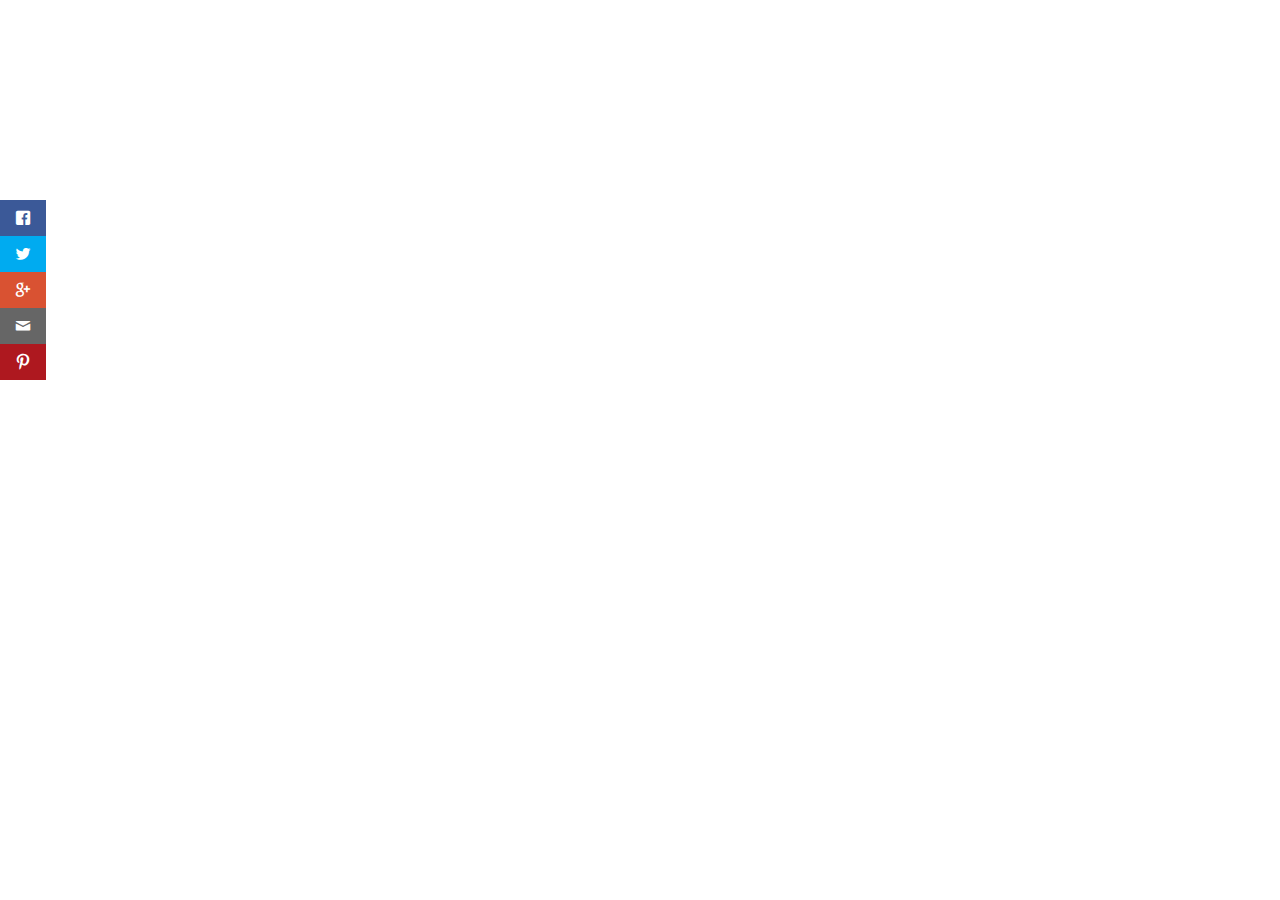
<file: barra_social.html>
<!doctype html>
<html>
<head>
<meta charset="utf-8">
<title>Documento sin título</title>

<link rel="stylesheet" href="css/estilos_barra_social.css">
<link rel="stylesheet" href="style.css">


</head>

<body>

<div class="social">
	<ul>
    	<li><a href="https://www.facebook.com" class="icon-facebook" target="_blank"></a></li>
    	<li><a href="https://www.twitter.com" class="icon-twitter" target="_blank"></a></li>
        <li><a href="https://www.google.com" class="icon-google" target="_blank"></a></li>
        <li><a href="https://www.outlook.com" class="icon-mail" target="_blank"></a></li>
       	<li><a href="https://www.pinterest.com" class="icon-pinterest" target="_blank"></a></li>
    </ul>

</div>






</body>
</html>
</file>
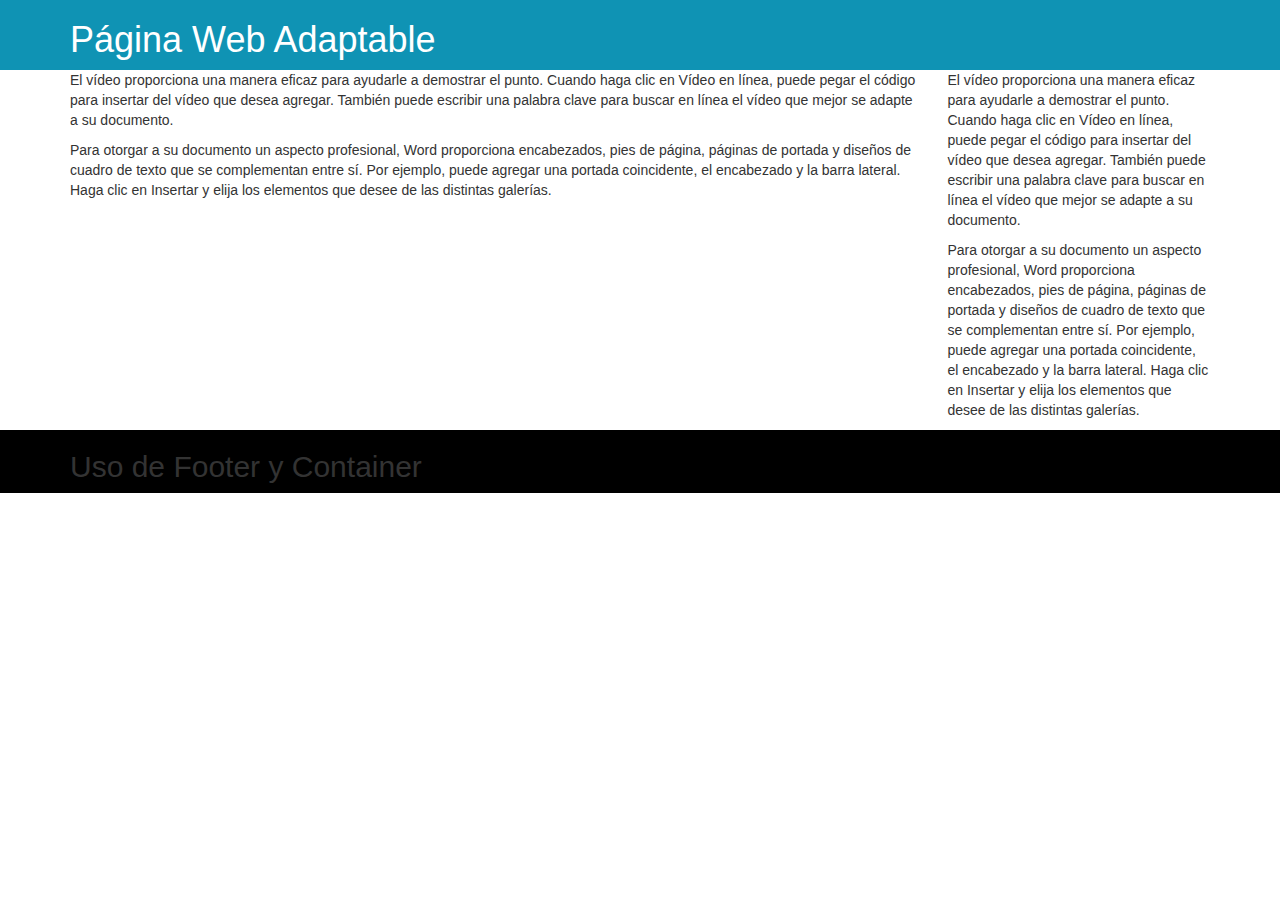
<file: introduccion.html>
<!DOCTYPE html>
<html lang="en">
<head>
    <meta charset="utf-8">
	<meta http-equiv="X-UA-Compatible" content="IE=edge">
	<meta name="viewport" content="width=device-width, initial-scale=1">
    <title>Untitled Document</title>
    <!-- Bootstrap -->
	<link href="css/bootstrap.css" rel="stylesheet">
	<link href="css/estilos.css" rel="stylesheet" type="text/css">

  <!-- HTML5 shim and Respond.js for IE8 support of HTML5 elements and media queries -->
  <!-- WARNING: Respond.js doesn't work if you view the page via file:// -->
  <!--[if lt IE 9]>
		  <script src="https://oss.maxcdn.com/html5shiv/3.7.2/html5shiv.min.js"></script>
		  <script src="https://oss.maxcdn.com/respond/1.4.2/respond.min.js"></script>
		<![endif]-->
<!--The following script tag downloads a font from the Adobe Edge Web Fonts server for use within the web page. We recommend that you do not modify it.-->
<script>var __adobewebfontsappname__="dreamweaver"</script>
  <script src="http://use.edgefonts.net/amaranth:n4:default.js" type="text/javascript"></script>
</head>
  <body>
  
  <header>
    <div class="container">
    	<h1>Página Web Adaptable</h1>
    
    </div>
  </header>
  
  
  <div class="container">
        <div class="row">
              <div class="col-xs-12 col-sm-9 col-md-9 col-lg-9">
              		
                    <p>
                    El vídeo proporciona una manera eficaz para ayudarle a demostrar el punto. Cuando haga clic en Vídeo en línea, puede pegar el código para 	insertar del vídeo que desea agregar. También puede escribir una palabra clave para buscar en línea el vídeo que mejor se adapte a su documento.</p>
                    <p>
Para otorgar a su documento un aspecto profesional, Word proporciona encabezados, pies de página, páginas de portada y diseños de cuadro de texto que se complementan entre sí. Por ejemplo, puede agregar una portada coincidente, el encabezado y la barra lateral. Haga clic en Insertar y elija los elementos que desee de las distintas galerías.</p>
					
              </div>
              
              <div class="col-xs-12 col-sm-3 col-md-3 col-lg-3">
              
              		<p>
                    El vídeo proporciona una manera eficaz para ayudarle a demostrar el punto. Cuando haga clic en Vídeo en línea, puede pegar el código para 	insertar del vídeo que desea agregar. También puede escribir una palabra clave para buscar en línea el vídeo que mejor se adapte a su documento.</p>
                    <p>
Para otorgar a su documento un aspecto profesional, Word proporciona encabezados, pies de página, páginas de portada y diseños de cuadro de texto que se complementan entre sí. Por ejemplo, puede agregar una portada coincidente, el encabezado y la barra lateral. Haga clic en Insertar y elija los elementos que desee de las distintas galerías.</p>
        
          </div>
        </div>
     
  </div>
  
  
  <footer> 
        <div class="container">
        	<h2> Uso de Footer y Container</h2>
        
        </div>
  </footer>
  
  
  
  
  
  
  
  
  
  
  
  <!-- jQuery (necessary for Bootstrap's JavaScript plugins) --> 
	<script src="js/jquery-1.11.2.min.js"></script>

	<!-- Include all compiled plugins (below), or include individual files as needed --> 
	<script src="js/bootstrap.js"></script>
  </body>
</html>
</file>
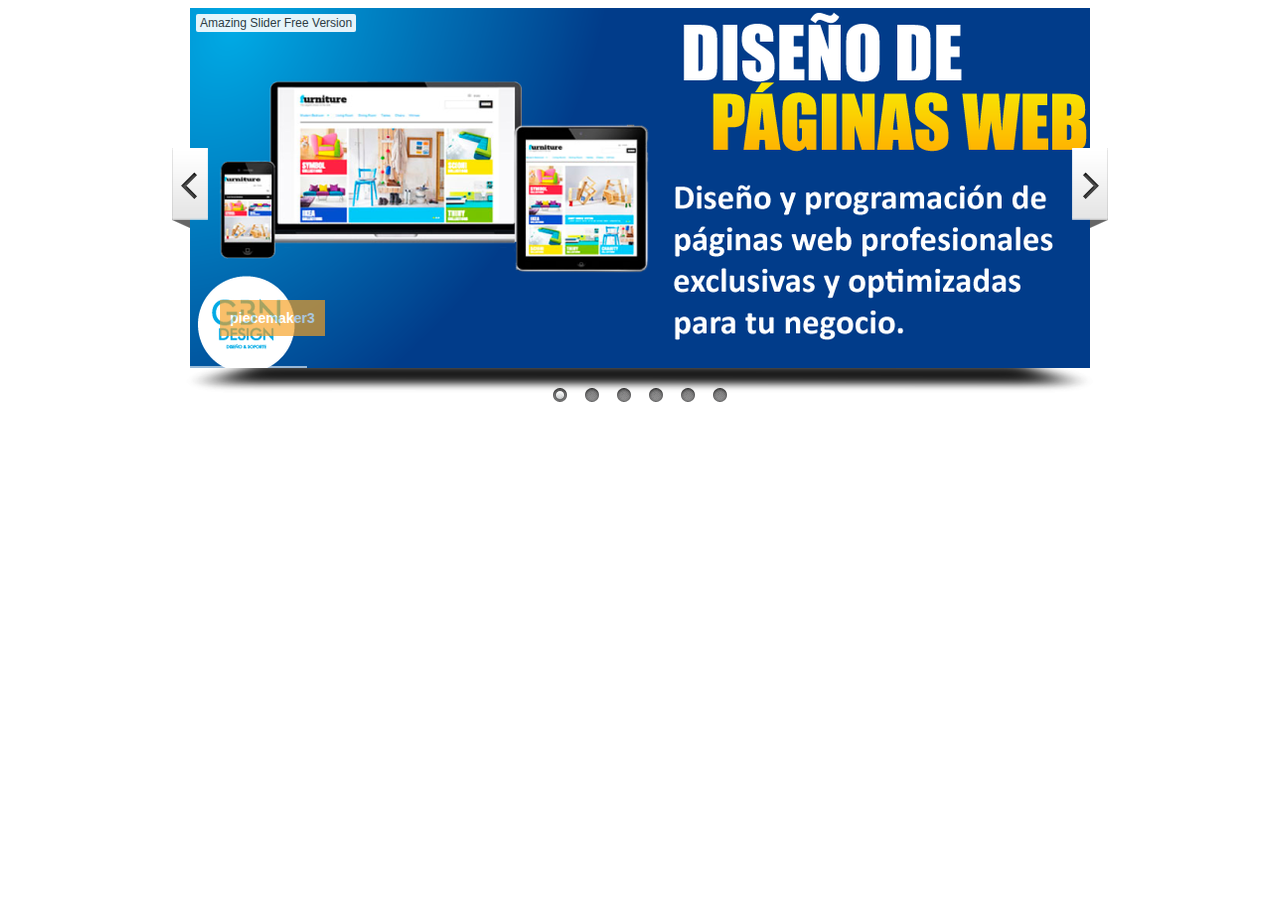
<file: banner/slider.html>
<!DOCTYPE html>
<html>
<head>
    <meta http-equiv="content-type" content="text/html;charset=utf-8"/>
    <title>Amazing Slider</title>
    
    <!-- Insert to your webpage before the </head> -->
    <script src="sliderengine/jquery.js"></script>
    <script src="sliderengine/amazingslider.js"></script>
    <link rel="stylesheet" type="text/css" href="sliderengine/amazingslider-1.css">
    <script src="sliderengine/initslider-1.js"></script>
    <!-- End of head section HTML codes -->
    
</head>
<body>
    
    <!-- Insert to your webpage where you want to display the slider -->
    <div id="amazingslider-wrapper-1" style="display:block;position:relative;max-width:900px;margin:0px auto 56px;">
        <div id="amazingslider-1" style="display:block;position:relative;margin:0 auto;">
            <ul class="amazingslider-slides" style="display:none;">
                <li><img src="images/piecemaker3.png" alt="piecemaker3"  title="piecemaker3" />
                </li>
                <li><img src="images/piecemaker4.png" alt="piecemaker4"  title="piecemaker4" />
                </li>
                <li><img src="images/piecemaker5.png" alt="piecemaker5"  title="piecemaker5" />
                </li>
                <li><img src="images/piecemaker6.png" alt="piecemaker6"  title="piecemaker6" />
                </li>
                <li><img src="images/piecemaker7.jpg" alt="piecemaker7"  title="piecemaker7" />
                </li>
                <li><img src="images/piecemaker8.jpg" alt="piecemaker8"  title="piecemaker8" />
                </li>
            </ul>
            <ul class="amazingslider-thumbnails" style="display:none;">
                <li><img src="images/piecemaker3-tn.png" alt="piecemaker3" title="piecemaker3" /></li>
                <li><img src="images/piecemaker4-tn.png" alt="piecemaker4" title="piecemaker4" /></li>
                <li><img src="images/piecemaker5-tn.png" alt="piecemaker5" title="piecemaker5" /></li>
                <li><img src="images/piecemaker6-tn.png" alt="piecemaker6" title="piecemaker6" /></li>
                <li><img src="images/piecemaker7-tn.jpg" alt="piecemaker7" title="piecemaker7" /></li>
                <li><img src="images/piecemaker8-tn.jpg" alt="piecemaker8" title="piecemaker8" /></li>
            </ul>
        <div class="amazingslider-engine"><a href="http://amazingslider.com" title="Responsive Image Slider jQuery">Responsive Image Slider jQuery</a></div>
        </div>
    </div>
    <!-- End of body section HTML codes -->
    
</body>
</html>
</file>
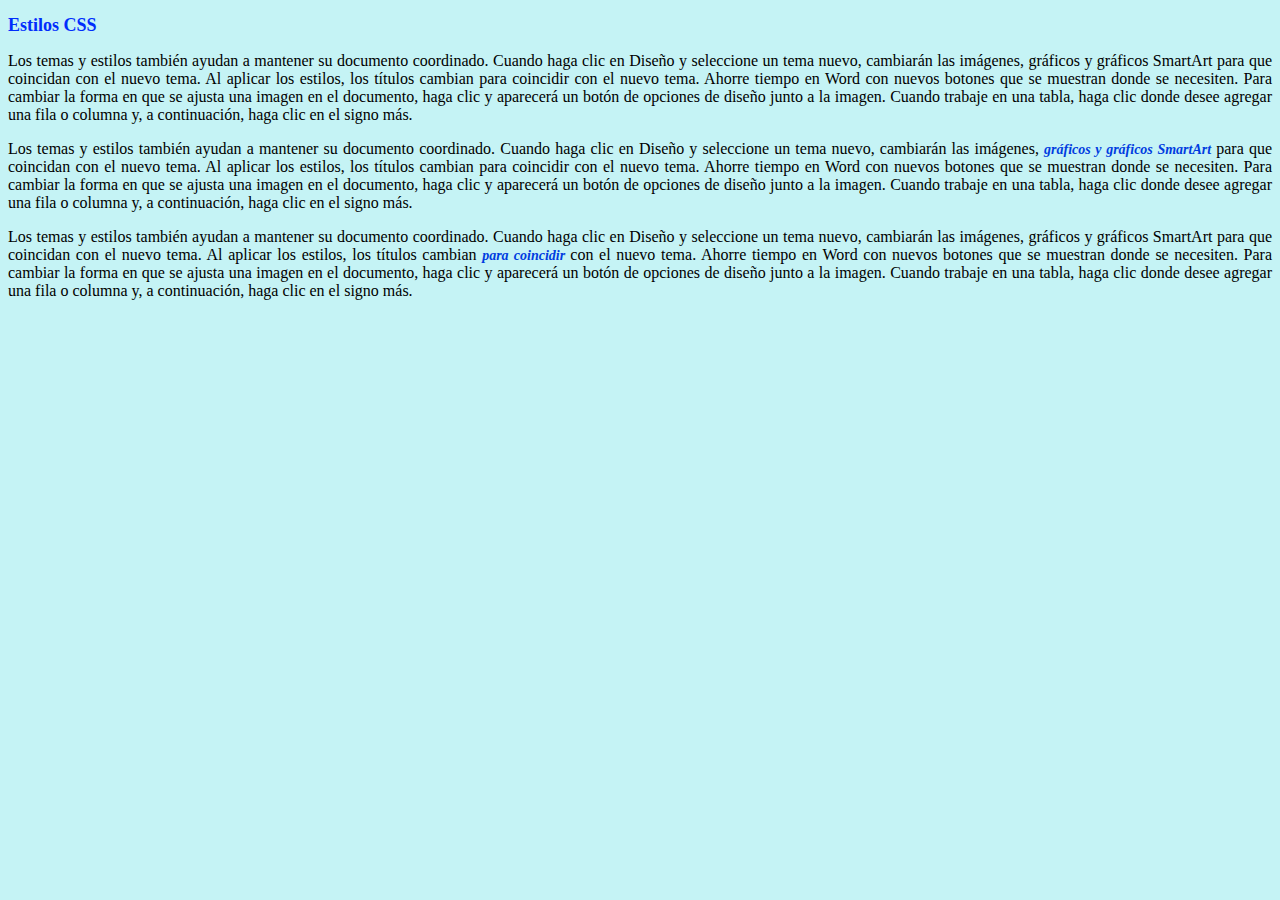
<file: ejercicios/Conceptos CSS 01.html>
<!doctype html>
<html>
<head>
<meta charset="utf-8">
<title>Documento sin título</title>

<link href="CSS/Estilos_01.css" rel="stylesheet">




</head>

<body>

<h2> Estilos CSS </h2>

<p>
 Los temas y estilos también ayudan a mantener su documento coordinado. Cuando haga clic en Diseño y seleccione un tema nuevo, cambiarán las imágenes, gráficos y gráficos SmartArt para que coincidan con el nuevo tema. Al aplicar los estilos, los títulos cambian para coincidir con el nuevo tema.
  Ahorre tiempo en Word con nuevos botones que se muestran donde se necesiten. Para cambiar la forma en que se ajusta una imagen en el documento, haga clic y aparecerá un botón de opciones de diseño junto a la imagen. Cuando trabaje en una tabla, haga clic donde desee agregar una fila o columna y, a continuación, haga clic en el signo más.
</p>


<p>
 Los temas y estilos también ayudan a mantener su documento coordinado. Cuando haga clic en Diseño y seleccione un tema nuevo, cambiarán las imágenes, <span class="texto_1"> gráficos y gráficos SmartArt</span>  para que coincidan con el nuevo tema. Al aplicar los estilos, los títulos cambian para coincidir con el nuevo tema.
  Ahorre tiempo en Word con nuevos botones que se muestran donde se necesiten. Para cambiar la forma en que se ajusta una imagen en el documento, haga clic y aparecerá un botón de opciones de diseño junto a la imagen. Cuando trabaje en una tabla, haga clic donde desee agregar una fila o columna y, a continuación, haga clic en el signo más.
</p>


 <p>
 Los temas y estilos también ayudan a mantener su documento coordinado. Cuando haga clic en Diseño y seleccione un tema nuevo, cambiarán las imágenes, gráficos y gráficos SmartArt para que coincidan con el nuevo tema. Al aplicar los estilos, los títulos cambian <span class="texto_1"> para coincidir </span> con el nuevo tema.
  Ahorre tiempo en Word con nuevos botones que se muestran donde se necesiten. Para cambiar la forma en que se ajusta una imagen en el documento, haga clic y aparecerá un botón de opciones de diseño junto a la imagen. Cuando trabaje en una tabla, haga clic donde desee agregar una fila o columna y, a continuación, haga clic en el signo más.
</p>


<!--uihuiuiiiuunoi-->





</body>
</html>
</file>
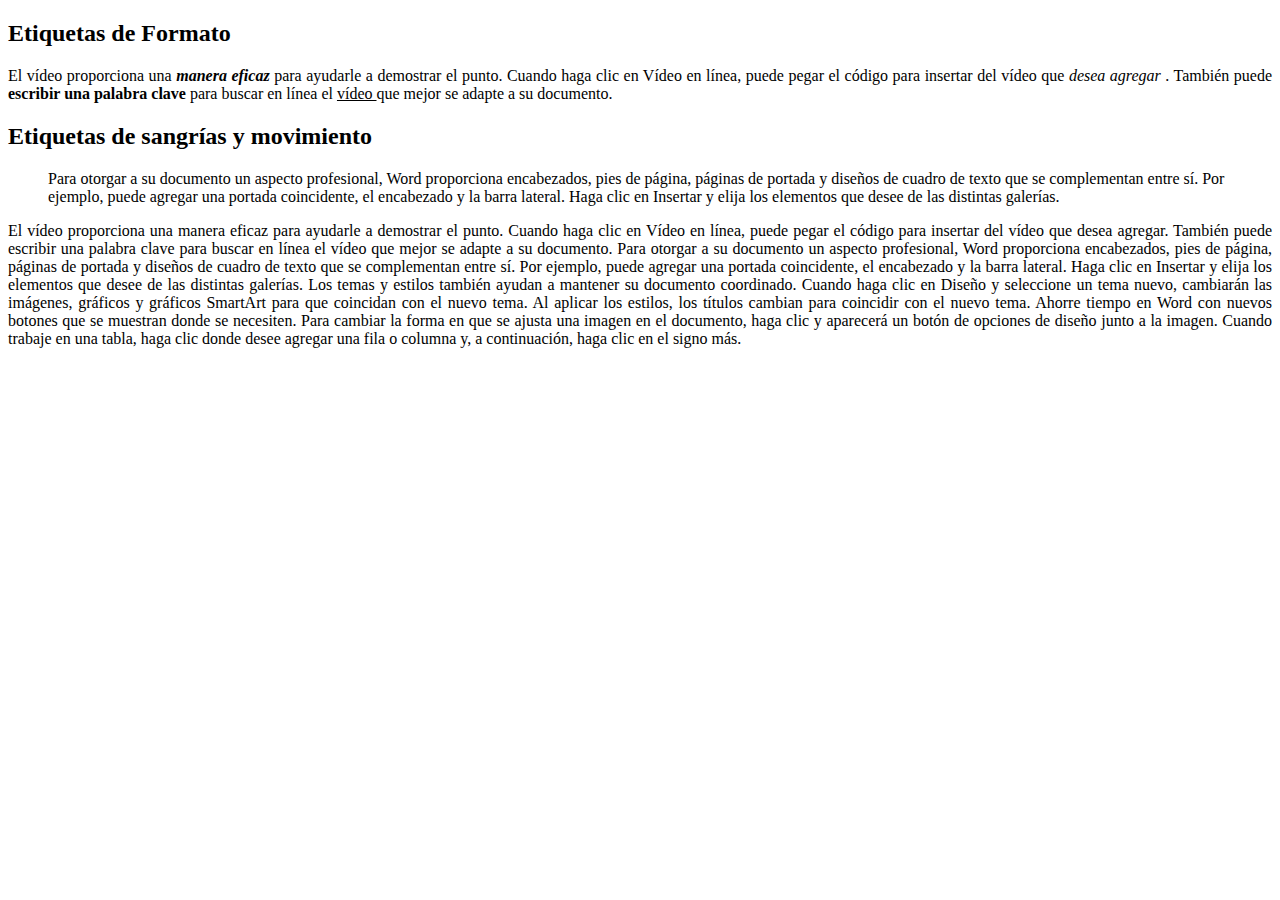
<file: ejercicios/Etiquetas Basicas.html>
<!doctype html>
<html>
<head>
<meta charset="utf-8">
<title>ETIQUETAS BÁSICAS</title>
</head>

<body>

<h2> Etiquetas de Formato </h2>

<p align="justify">

El vídeo proporciona una <b> <i> manera eficaz </i> </b> para ayudarle a demostrar el punto. Cuando haga clic en Vídeo en línea, puede pegar el código para insertar del vídeo que <i> desea agregar </i>. También puede <strong> escribir una palabra clave </strong> para buscar en línea el <u> vídeo </u> que mejor se adapte a su documento.

</p>


<h2> Etiquetas de sangrías y movimiento  </h2>


<p align="justify">

<blockquote> Para otorgar a su documento un aspecto profesional, Word proporciona encabezados, pies de página, páginas de portada y diseños de cuadro de texto que se complementan entre sí. Por ejemplo, puede agregar una portada coincidente, el encabezado y la barra lateral. Haga clic en Insertar y elija los elementos que desee de las distintas galerías. </blockquote>

</p>

<p align="justify">
El vídeo proporciona una manera eficaz para ayudarle a demostrar el punto. Cuando haga clic en Vídeo en línea, puede pegar el código para insertar del vídeo que desea agregar. También puede escribir una palabra clave para buscar en línea el vídeo que mejor se adapte a su documento.
Para otorgar a su documento un aspecto profesional, Word proporciona encabezados, pies de página, páginas de portada y diseños de cuadro de texto que se complementan entre sí. Por ejemplo, puede agregar una portada coincidente, el encabezado y la barra lateral. Haga clic en Insertar y elija los elementos que desee de las distintas galerías.
Los temas y estilos también ayudan a mantener su documento coordinado. Cuando haga clic en Diseño y seleccione un tema nuevo, cambiarán las imágenes, gráficos y gráficos SmartArt para que coincidan con el nuevo tema. Al aplicar los estilos, los títulos cambian para coincidir con el nuevo tema.
Ahorre tiempo en Word con nuevos botones que se muestran donde se necesiten. Para cambiar la forma en que se ajusta una imagen en el documento, haga clic y aparecerá un botón de opciones de diseño junto a la imagen. Cuando trabaje en una tabla, haga clic donde desee agregar una fila o columna y, a continuación, haga clic en el signo más.

</p>



</body>
</html>
</file>
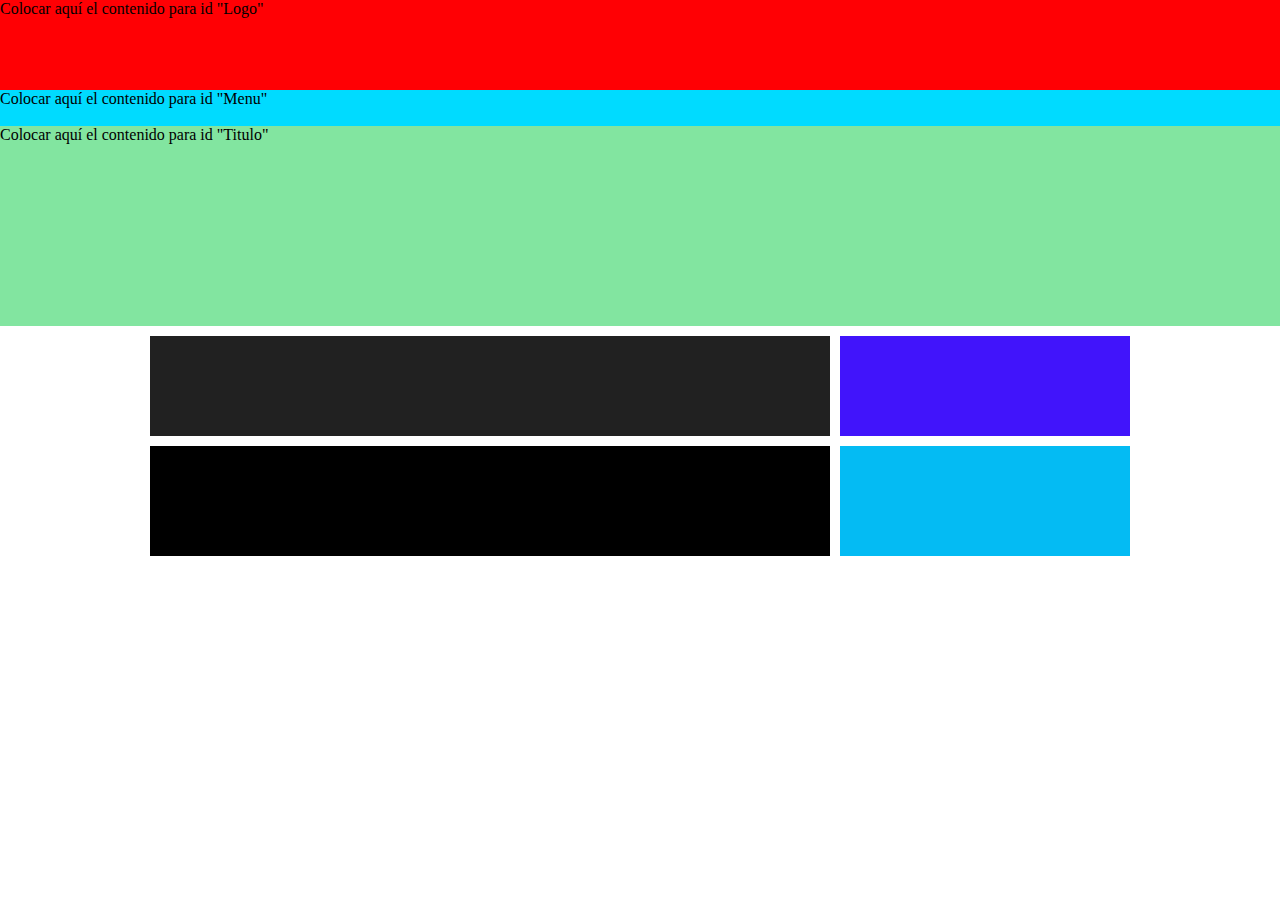
<file: ejercicios/Maqueta_01.html>
<!doctype html>
<html>
<head>
<meta charset="utf-8">
<title>Documento sin título</title>

<link href="CSS/Estilos_Maquetas.css" rel="stylesheet">

</head>

<body>
<header id="Logo">Colocar aquí el contenido para  id "Logo"</header>
<nav id="Menu">Colocar aquí el contenido para  id "Menu"</nav>
<header id="Titulo">Colocar aquí el contenido para  id "Titulo"</header>
<main id="Principal">
  <section id="Cuerpo_01"></section>
  <section id="Imagen_01"></section>
  <section id="Cuerpo_02"></section>
  <section id="Imagen_02"></section>
  
  
</main>








</body>
</html>
</file>
<file: css/estilos_barra_social.css>
@charset "utf-8";
/* CSS Document */

*{
	margin: 0;
	padding: 0;
	-webkit-box-sizing: border-box;
	-moz-box-sizing: border-box;
	-o-box-sizing: border-box;
	box-sizing: border-box;
}

.social{
	position:fixed;
	left: 0;
	top: 200px;
	z-index: 2000;
}

.social ul li a{
	color: #fff;
	background: #000;
	padding: 10px 15px;
	text-decoration: none;
	display: inline-block;
	-webkit-transition: all 500ms ease;
	-moz-transition: all 500ms ease;
	-o-transition: all 500ms ease;
	transition: all 500ms ease; 	
}


.social ul li .icon-facebook{
	background: #3B5998;
}

.social ul li .icon-twitter{
	background: #00ABF0;
}

.social ul li .icon-google{
	background: #D95232;
}

.social ul li .icon-mail{
	background: #666666;
}

.social ul li .icon-pinterest{
	background: #AE181F;
}


.social ul li a:hover{
	background: #000;
	padding: 10px 30px;	
}
</file>
<file: style.css>
@font-face {
  font-family: 'icomoon';
  src:  url('fonts/icomoon.eot?e6g2y0');
  src:  url('fonts/icomoon.eot?e6g2y0#iefix') format('embedded-opentype'),
    url('fonts/icomoon.ttf?e6g2y0') format('truetype'),
    url('fonts/icomoon.woff?e6g2y0') format('woff'),
    url('fonts/icomoon.svg?e6g2y0#icomoon') format('svg');
  font-weight: normal;
  font-style: normal;
}

[class^="icon-"], [class*=" icon-"] {
  /* use !important to prevent issues with browser extensions that change fonts */
  font-family: 'icomoon' !important;
  speak: none;
  font-style: normal;
  font-weight: normal;
  font-variant: normal;
  text-transform: none;
  line-height: 1;

  /* Better Font Rendering =========== */
  -webkit-font-smoothing: antialiased;
  -moz-osx-font-smoothing: grayscale;
}

.icon-add-to-list:before {
  content: "\e900";
}
.icon-classic-computer:before {
  content: "\e901";
}
.icon-controller-fast-backward:before {
  content: "\e902";
}
.icon-creative-commons-attribution:before {
  content: "\e903";
}
.icon-creative-commons-noderivs:before {
  content: "\e904";
}
.icon-creative-commons-noncommercial-eu:before {
  content: "\e905";
}
.icon-creative-commons-noncommercial-us:before {
  content: "\e906";
}
.icon-creative-commons-public-domain:before {
  content: "\e907";
}
.icon-creative-commons-remix:before {
  content: "\e908";
}
.icon-creative-commons-share:before {
  content: "\e909";
}
.icon-creative-commons-sharealike:before {
  content: "\e90a";
}
.icon-creative-commons:before {
  content: "\e90b";
}
.icon-document-landscape:before {
  content: "\e90c";
}
.icon-remove-user:before {
  content: "\e90d";
}
.icon-warning:before {
  content: "\e90e";
}
.icon-arrow-bold-down:before {
  content: "\e90f";
}
.icon-arrow-bold-left:before {
  content: "\e910";
}
.icon-arrow-bold-right:before {
  content: "\e911";
}
.icon-arrow-bold-up:before {
  content: "\e912";
}
.icon-arrow-down:before {
  content: "\e913";
}
.icon-arrow-left:before {
  content: "\e914";
}
.icon-arrow-long-down:before {
  content: "\e915";
}
.icon-arrow-long-left:before {
  content: "\e916";
}
.icon-arrow-long-right:before {
  content: "\e917";
}
.icon-arrow-long-up:before {
  content: "\e918";
}
.icon-arrow-right:before {
  content: "\e919";
}
.icon-arrow-up:before {
  content: "\e91a";
}
.icon-arrow-with-circle-down:before {
  content: "\e91b";
}
.icon-arrow-with-circle-left:before {
  content: "\e91c";
}
.icon-arrow-with-circle-right:before {
  content: "\e91d";
}
.icon-arrow-with-circle-up:before {
  content: "\e91e";
}
.icon-bookmark:before {
  content: "\e91f";
}
.icon-bookmarks:before {
  content: "\e920";
}
.icon-chevron-down:before {
  content: "\e921";
}
.icon-chevron-left:before {
  content: "\e922";
}
.icon-chevron-right:before {
  content: "\e923";
}
.icon-chevron-small-down:before {
  content: "\e924";
}
.icon-chevron-small-left:before {
  content: "\e925";
}
.icon-chevron-small-right:before {
  content: "\e926";
}
.icon-chevron-small-up:before {
  content: "\e927";
}
.icon-chevron-thin-down:before {
  content: "\e928";
}
.icon-chevron-thin-left:before {
  content: "\e929";
}
.icon-chevron-thin-right:before {
  content: "\e92a";
}
.icon-chevron-thin-up:before {
  content: "\e92b";
}
.icon-chevron-up:before {
  content: "\e92c";
}
.icon-chevron-with-circle-down:before {
  content: "\e92d";
}
.icon-chevron-with-circle-left:before {
  content: "\e92e";
}
.icon-chevron-with-circle-right:before {
  content: "\e92f";
}
.icon-chevron-with-circle-up:before {
  content: "\e930";
}
.icon-cloud:before {
  content: "\e931";
}
.icon-controller-fast-forward:before {
  content: "\e932";
}
.icon-controller-jump-to-start:before {
  content: "\e933";
}
.icon-controller-next:before {
  content: "\e934";
}
.icon-controller-paus:before {
  content: "\e935";
}
.icon-controller-play:before {
  content: "\e936";
}
.icon-controller-record:before {
  content: "\e937";
}
.icon-controller-stop:before {
  content: "\e938";
}
.icon-controller-volume:before {
  content: "\e939";
}
.icon-dot-single:before {
  content: "\e93a";
}
.icon-dots-three-horizontal:before {
  content: "\e93b";
}
.icon-dots-three-vertical:before {
  content: "\e93c";
}
.icon-dots-two-horizontal:before {
  content: "\e93d";
}
.icon-dots-two-vertical:before {
  content: "\e93e";
}
.icon-download:before {
  content: "\e93f";
}
.icon-emoji-flirt:before {
  content: "\e940";
}
.icon-flow-branch:before {
  content: "\e941";
}
.icon-flow-cascade:before {
  content: "\e942";
}
.icon-flow-line:before {
  content: "\e943";
}
.icon-flow-parallel:before {
  content: "\e944";
}
.icon-flow-tree:before {
  content: "\e945";
}
.icon-install:before {
  content: "\e946";
}
.icon-layers:before {
  content: "\e947";
}
.icon-open-book:before {
  content: "\e948";
}
.icon-resize-100:before {
  content: "\e949";
}
.icon-resize-full-screen:before {
  content: "\e94a";
}
.icon-save:before {
  content: "\e94b";
}
.icon-select-arrows:before {
  content: "\e94c";
}
.icon-sound-mute:before {
  content: "\e94d";
}
.icon-sound:before {
  content: "\e94e";
}
.icon-trash:before {
  content: "\e94f";
}
.icon-triangle-down:before {
  content: "\e950";
}
.icon-triangle-left:before {
  content: "\e951";
}
.icon-triangle-right:before {
  content: "\e952";
}
.icon-triangle-up:before {
  content: "\e953";
}
.icon-uninstall:before {
  content: "\e954";
}
.icon-upload-to-cloud:before {
  content: "\e955";
}
.icon-upload:before {
  content: "\e956";
}
.icon-add-user:before {
  content: "\e957";
}
.icon-address:before {
  content: "\e958";
}
.icon-adjust:before {
  content: "\e959";
}
.icon-air:before {
  content: "\e95a";
}
.icon-aircraft-landing:before {
  content: "\e95b";
}
.icon-aircraft-take-off:before {
  content: "\e95c";
}
.icon-aircraft:before {
  content: "\e95d";
}
.icon-align-bottom:before {
  content: "\e95e";
}
.icon-align-horizontal-middle:before {
  content: "\e95f";
}
.icon-align-left:before {
  content: "\e960";
}
.icon-align-right:before {
  content: "\e961";
}
.icon-align-top:before {
  content: "\e962";
}
.icon-align-vertical-middle:before {
  content: "\e963";
}
.icon-archive:before {
  content: "\e964";
}
.icon-area-graph:before {
  content: "\e965";
}
.icon-attachment:before {
  content: "\e966";
}
.icon-awareness-ribbon:before {
  content: "\e967";
}
.icon-back-in-time:before {
  content: "\e968";
}
.icon-back:before {
  content: "\e969";
}
.icon-bar-graph:before {
  content: "\e96a";
}
.icon-battery:before {
  content: "\e96b";
}
.icon-beamed-note:before {
  content: "\e96c";
}
.icon-bell:before {
  content: "\e96d";
}
.icon-blackboard:before {
  content: "\e96e";
}
.icon-block:before {
  content: "\e96f";
}
.icon-book:before {
  content: "\e970";
}
.icon-bowl:before {
  content: "\e971";
}
.icon-box:before {
  content: "\e972";
}
.icon-briefcase:before {
  content: "\e973";
}
.icon-browser:before {
  content: "\e974";
}
.icon-brush:before {
  content: "\e975";
}
.icon-bucket:before {
  content: "\e976";
}
.icon-cake:before {
  content: "\e977";
}
.icon-calculator:before {
  content: "\e978";
}
.icon-calendar:before {
  content: "\e979";
}
.icon-camera:before {
  content: "\e97a";
}
.icon-ccw:before {
  content: "\e97b";
}
.icon-chat:before {
  content: "\e97c";
}
.icon-check:before {
  content: "\e97d";
}
.icon-circle-with-cross:before {
  content: "\e97e";
}
.icon-circle-with-minus:before {
  content: "\e97f";
}
.icon-circle-with-plus:before {
  content: "\e980";
}
.icon-circle:before {
  content: "\e981";
}
.icon-circular-graph:before {
  content: "\e982";
}
.icon-clapperboard:before {
  content: "\e983";
}
.icon-clipboard:before {
  content: "\e984";
}
.icon-clock:before {
  content: "\e985";
}
.icon-code:before {
  content: "\e986";
}
.icon-cog:before {
  content: "\e987";
}
.icon-colours:before {
  content: "\e988";
}
.icon-compass:before {
  content: "\e989";
}
.icon-copy:before {
  content: "\e98a";
}
.icon-credit-card:before {
  content: "\e98b";
}
.icon-credit:before {
  content: "\e98c";
}
.icon-cross:before {
  content: "\e98d";
}
.icon-cup:before {
  content: "\e98e";
}
.icon-cw:before {
  content: "\e98f";
}
.icon-cycle:before {
  content: "\e990";
}
.icon-database:before {
  content: "\e991";
}
.icon-dial-pad:before {
  content: "\e992";
}
.icon-direction:before {
  content: "\e993";
}
.icon-document:before {
  content: "\e994";
}
.icon-documents:before {
  content: "\e995";
}
.icon-drink:before {
  content: "\e996";
}
.icon-drive:before {
  content: "\e997";
}
.icon-drop:before {
  content: "\e998";
}
.icon-edit:before {
  content: "\e999";
}
.icon-email:before {
  content: "\e99a";
}
.icon-emoji-happy:before {
  content: "\e99b";
}
.icon-emoji-neutral:before {
  content: "\e99c";
}
.icon-emoji-sad:before {
  content: "\e99d";
}
.icon-erase:before {
  content: "\e99e";
}
.icon-eraser:before {
  content: "\e99f";
}
.icon-export:before {
  content: "\e9a0";
}
.icon-eye:before {
  content: "\e9a1";
}
.icon-feather:before {
  content: "\e9a2";
}
.icon-flag:before {
  content: "\e9a3";
}
.icon-flash:before {
  content: "\e9a4";
}
.icon-flashlight:before {
  content: "\e9a5";
}
.icon-flat-brush:before {
  content: "\e9a6";
}
.icon-folder-images:before {
  content: "\e9a7";
}
.icon-folder-music:before {
  content: "\e9a8";
}
.icon-folder-video:before {
  content: "\e9a9";
}
.icon-folder:before {
  content: "\e9aa";
}
.icon-forward:before {
  content: "\e9ab";
}
.icon-funnel:before {
  content: "\e9ac";
}
.icon-game-controller:before {
  content: "\e9ad";
}
.icon-gauge:before {
  content: "\e9ae";
}
.icon-globe:before {
  content: "\e9af";
}
.icon-graduation-cap:before {
  content: "\e9b0";
}
.icon-grid:before {
  content: "\e9b1";
}
.icon-hair-cross:before {
  content: "\e9b2";
}
.icon-hand:before {
  content: "\e9b3";
}
.icon-heart-outlined:before {
  content: "\e9b4";
}
.icon-heart:before {
  content: "\e9b5";
}
.icon-help-with-circle:before {
  content: "\e9b6";
}
.icon-help:before {
  content: "\e9b7";
}
.icon-home:before {
  content: "\e9b8";
}
.icon-hour-glass:before {
  content: "\e9b9";
}
.icon-image-inverted:before {
  content: "\e9ba";
}
.icon-image:before {
  content: "\e9bb";
}
.icon-images:before {
  content: "\e9bc";
}
.icon-inbox:before {
  content: "\e9bd";
}
.icon-infinity:before {
  content: "\e9be";
}
.icon-info-with-circle:before {
  content: "\e9bf";
}
.icon-info:before {
  content: "\e9c0";
}
.icon-key:before {
  content: "\e9c1";
}
.icon-keyboard:before {
  content: "\e9c2";
}
.icon-lab-flask:before {
  content: "\e9c3";
}
.icon-landline:before {
  content: "\e9c4";
}
.icon-language:before {
  content: "\e9c5";
}
.icon-laptop:before {
  content: "\e9c6";
}
.icon-leaf:before {
  content: "\e9c7";
}
.icon-level-down:before {
  content: "\e9c8";
}
.icon-level-up:before {
  content: "\e9c9";
}
.icon-lifebuoy:before {
  content: "\e9ca";
}
.icon-light-bulb:before {
  content: "\e9cb";
}
.icon-light-down:before {
  content: "\e9cc";
}
.icon-light-up:before {
  content: "\e9cd";
}
.icon-line-graph:before {
  content: "\e9ce";
}
.icon-link:before {
  content: "\e9cf";
}
.icon-list:before {
  content: "\e9d0";
}
.icon-location-pin:before {
  content: "\e9d1";
}
.icon-location:before {
  content: "\e9d2";
}
.icon-lock-open:before {
  content: "\e9d3";
}
.icon-lock:before {
  content: "\e9d4";
}
.icon-log-out:before {
  content: "\e9d5";
}
.icon-login:before {
  content: "\e9d6";
}
.icon-loop:before {
  content: "\e9d7";
}
.icon-magnet:before {
  content: "\e9d8";
}
.icon-magnifying-glass:before {
  content: "\e9d9";
}
.icon-mail:before {
  content: "\e9da";
}
.icon-man:before {
  content: "\e9db";
}
.icon-map:before {
  content: "\e9dc";
}
.icon-mask:before {
  content: "\e9dd";
}
.icon-medal:before {
  content: "\e9de";
}
.icon-megaphone:before {
  content: "\e9df";
}
.icon-menu:before {
  content: "\e9e0";
}
.icon-message:before {
  content: "\e9e1";
}
.icon-mic:before {
  content: "\e9e2";
}
.icon-minus:before {
  content: "\e9e3";
}
.icon-mobile:before {
  content: "\e9e4";
}
.icon-modern-mic:before {
  content: "\e9e5";
}
.icon-moon:before {
  content: "\e9e6";
}
.icon-mouse:before {
  content: "\e9e7";
}
.icon-music:before {
  content: "\e9e8";
}
.icon-network:before {
  content: "\e9e9";
}
.icon-new-message:before {
  content: "\e9ea";
}
.icon-new:before {
  content: "\e9eb";
}
.icon-news:before {
  content: "\e9ec";
}
.icon-note:before {
  content: "\e9ed";
}
.icon-notification:before {
  content: "\e9ee";
}
.icon-old-mobile:before {
  content: "\e9ef";
}
.icon-old-phone:before {
  content: "\e9f0";
}
.icon-palette:before {
  content: "\e9f1";
}
.icon-paper-plane:before {
  content: "\e9f2";
}
.icon-pencil:before {
  content: "\e9f3";
}
.icon-phone:before {
  content: "\e9f4";
}
.icon-pie-chart:before {
  content: "\e9f5";
}
.icon-pin:before {
  content: "\e9f6";
}
.icon-plus:before {
  content: "\e9f7";
}
.icon-popup:before {
  content: "\e9f8";
}
.icon-power-plug:before {
  content: "\e9f9";
}
.icon-price-ribbon:before {
  content: "\e9fa";
}
.icon-price-tag:before {
  content: "\e9fb";
}
.icon-print:before {
  content: "\e9fc";
}
.icon-progress-empty:before {
  content: "\e9fd";
}
.icon-progress-full:before {
  content: "\e9fe";
}
.icon-progress-one:before {
  content: "\e9ff";
}
.icon-progress-two:before {
  content: "\ea00";
}
.icon-publish:before {
  content: "\ea01";
}
.icon-quote:before {
  content: "\ea02";
}
.icon-radio:before {
  content: "\ea03";
}
.icon-reply-all:before {
  content: "\ea04";
}
.icon-reply:before {
  content: "\ea05";
}
.icon-retweet:before {
  content: "\ea06";
}
.icon-rocket:before {
  content: "\ea07";
}
.icon-round-brush:before {
  content: "\ea08";
}
.icon-rss:before {
  content: "\ea09";
}
.icon-ruler:before {
  content: "\ea0a";
}
.icon-scissors:before {
  content: "\ea0b";
}
.icon-share-alternitive:before {
  content: "\ea0c";
}
.icon-share:before {
  content: "\ea0d";
}
.icon-shareable:before {
  content: "\ea0e";
}
.icon-shield:before {
  content: "\ea0f";
}
.icon-shop:before {
  content: "\ea10";
}
.icon-shopping-bag:before {
  content: "\ea11";
}
.icon-shopping-basket:before {
  content: "\ea12";
}
.icon-shopping-cart:before {
  content: "\ea13";
}
.icon-shuffle:before {
  content: "\ea14";
}
.icon-signal:before {
  content: "\ea15";
}
.icon-sound-mix:before {
  content: "\ea16";
}
.icon-sports-club:before {
  content: "\ea17";
}
.icon-spreadsheet:before {
  content: "\ea18";
}
.icon-squared-cross:before {
  content: "\ea19";
}
.icon-squared-minus:before {
  content: "\ea1a";
}
.icon-squared-plus:before {
  content: "\ea1b";
}
.icon-star-outlined:before {
  content: "\ea1c";
}
.icon-star:before {
  content: "\ea1d";
}
.icon-stopwatch:before {
  content: "\ea1e";
}
.icon-suitcase:before {
  content: "\ea1f";
}
.icon-swap:before {
  content: "\ea20";
}
.icon-sweden:before {
  content: "\ea21";
}
.icon-switch:before {
  content: "\ea22";
}
.icon-tablet:before {
  content: "\ea23";
}
.icon-tag:before {
  content: "\ea24";
}
.icon-text-document-inverted:before {
  content: "\ea25";
}
.icon-text-document:before {
  content: "\ea26";
}
.icon-text:before {
  content: "\ea27";
}
.icon-thermometer:before {
  content: "\ea28";
}
.icon-thumbs-down:before {
  content: "\ea29";
}
.icon-thumbs-up:before {
  content: "\ea2a";
}
.icon-thunder-cloud:before {
  content: "\ea2b";
}
.icon-ticket:before {
  content: "\ea2c";
}
.icon-time-slot:before {
  content: "\ea2d";
}
.icon-tools:before {
  content: "\ea2e";
}
.icon-traffic-cone:before {
  content: "\ea2f";
}
.icon-tree:before {
  content: "\ea30";
}
.icon-trophy:before {
  content: "\ea31";
}
.icon-tv:before {
  content: "\ea32";
}
.icon-typing:before {
  content: "\ea33";
}
.icon-unread:before {
  content: "\ea34";
}
.icon-untag:before {
  content: "\ea35";
}
.icon-user:before {
  content: "\ea36";
}
.icon-users:before {
  content: "\ea37";
}
.icon-v-card:before {
  content: "\ea38";
}
.icon-video:before {
  content: "\ea39";
}
.icon-vinyl:before {
  content: "\ea3a";
}
.icon-voicemail:before {
  content: "\ea3b";
}
.icon-wallet:before {
  content: "\ea3c";
}
.icon-water:before {
  content: "\ea3d";
}
.icon-500px-with-circle:before {
  content: "\ea3e";
}
.icon-500px:before {
  content: "\ea3f";
}
.icon-basecamp:before {
  content: "\ea40";
}
.icon-behance:before {
  content: "\ea41";
}
.icon-creative-cloud:before {
  content: "\ea42";
}
.icon-dropbox:before {
  content: "\ea43";
}
.icon-evernote:before {
  content: "\ea44";
}
.icon-flattr:before {
  content: "\ea45";
}
.icon-foursquare:before {
  content: "\ea46";
}
.icon-google-drive:before {
  content: "\ea47";
}
.icon-google-hangouts:before {
  content: "\ea48";
}
.icon-grooveshark:before {
  content: "\ea49";
}
.icon-icloud:before {
  content: "\ea4a";
}
.icon-mixi:before {
  content: "\ea4b";
}
.icon-onedrive:before {
  content: "\ea4c";
}
.icon-paypal:before {
  content: "\ea4d";
}
.icon-picasa:before {
  content: "\ea4e";
}
.icon-qq:before {
  content: "\ea4f";
}
.icon-rdio-with-circle:before {
  content: "\ea50";
}
.icon-renren:before {
  content: "\ea51";
}
.icon-scribd:before {
  content: "\ea52";
}
.icon-sina-weibo:before {
  content: "\ea53";
}
.icon-skype-with-circle:before {
  content: "\ea54";
}
.icon-skype:before {
  content: "\ea55";
}
.icon-slideshare:before {
  content: "\ea56";
}
.icon-smashing:before {
  content: "\ea57";
}
.icon-soundcloud:before {
  content: "\ea58";
}
.icon-spotify-with-circle:before {
  content: "\ea59";
}
.icon-spotify:before {
  content: "\ea5a";
}
.icon-swarm:before {
  content: "\ea5b";
}
.icon-vine-with-circle:before {
  content: "\ea5c";
}
.icon-vine:before {
  content: "\ea5d";
}
.icon-vk-alternitive:before {
  content: "\ea5e";
}
.icon-vk-with-circle:before {
  content: "\ea5f";
}
.icon-vk:before {
  content: "\ea60";
}
.icon-xing-with-circle:before {
  content: "\ea61";
}
.icon-xing:before {
  content: "\ea62";
}
.icon-yelp:before {
  content: "\ea63";
}
.icon-dribbble-with-circle:before {
  content: "\ea64";
}
.icon-dribbble:before {
  content: "\ea65";
}
.icon-facebook-with-circle:before {
  content: "\ea66";
}
.icon-facebook:before {
  content: "\ea67";
}
.icon-flickr-with-circle:before {
  content: "\ea68";
}
.icon-flickr:before {
  content: "\ea69";
}
.icon-github-with-circle:before {
  content: "\ea6a";
}
.icon-github:before {
  content: "\ea6b";
}
.icon-google-with-circle:before {
  content: "\ea6c";
}
.icon-google:before {
  content: "\ea6d";
}
.icon-instagram-with-circle:before {
  content: "\ea6e";
}
.icon-instagram:before {
  content: "\ea6f";
}
.icon-lastfm-with-circle:before {
  content: "\ea70";
}
.icon-lastfm:before {
  content: "\ea71";
}
.icon-linkedin-with-circle:before {
  content: "\ea72";
}
.icon-linkedin:before {
  content: "\ea73";
}
.icon-pinterest-with-circle:before {
  content: "\ea74";
}
.icon-pinterest:before {
  content: "\ea75";
}
.icon-rdio:before {
  content: "\ea76";
}
.icon-stumbleupon-with-circle:before {
  content: "\ea77";
}
.icon-stumbleupon:before {
  content: "\ea78";
}
.icon-tumblr-with-circle:before {
  content: "\ea79";
}
.icon-tumblr:before {
  content: "\ea7a";
}
.icon-twitter-with-circle:before {
  content: "\ea7b";
}
.icon-twitter:before {
  content: "\ea7c";
}
.icon-vimeo-with-circle:before {
  content: "\ea7d";
}
.icon-vimeo:before {
  content: "\ea7e";
}
.icon-youtube-with-circle:before {
  content: "\ea7f";
}
.icon-youtube:before {
  content: "\ea80";
}
</file>
<file: css/estilos.css>
@charset "utf-8";


header{
	background:#0F93B4;

}

h1{
	color:#FFFFFF;
	
}

footer{
	background:#00CACD;
	
	
}.container-fluid .navbar-header .navbar-brand {
	background-color: #34CDFC;
	color: #FFFFFF;
}
.container-fluid .navbar-header .navbar-brand:hover {
	background-color: #03569A;
	color: #FFFFFF;
}
.nav.navbar-nav .active a {
	background-color: #34CDFC;
	color: #FFFFFF;
}
.nav.navbar-nav li a {
	background-color: #34CDFC;
	color: #FFFFFF;
}
.nav.navbar-nav .active a:hover {
	background-color: #03569A;
	color: #FFFFFF;
}
.nav.navbar-nav li a:hover {
	background-color: #03569A;
	color: #FFFFFF;
}
.nav.navbar-nav .dropdown .dropdown-menu {
	background-color: #34CDFC;
}
.navbar.navbar-default {
	background-color: #34CDFC;
}
.lista1 {
	list-style-image: url(../vinetas/check.png);

}
h3 {
	color: #34CDFC;
	font-family: amaranth;
	font-style: normal;
	font-weight: 500;
}
footer {
	background-color: #000000;
}


.video_responsive{
	height:0;
	padding-bottom: 56.25%;
	padding-top: 30px;
	position: relative;
}

.video_responsive iframe, .video_responsive object, .video_responsive embed, .video_responsive video{
	height: 100%;
	left:0;
	top: 0;
	width:100%;
	position:absolute;
	
	
}
</file>
<file: banner/sliderengine/amazingslider-1.css>
/* blue button large */
.as-btn-blue-large {
  	display: inline-block;
  	border: none;
  	-webkit-box-sizing: border-box;
  	-moz-box-sizing: border-box;
  	box-sizing: border-box;
  	margin: 0;
  	background: #009cde;
  	font-family: "Lucida Sans Unicode","Lucida Grande",sans-serif,Arial;
  	color: #fff;
  	cursor: pointer;
  	text-align: center;
  	text-decoration: none;
  	text-shadow: none;
  	text-transform: none;
  	white-space: nowrap;
  	-webkit-font-smoothing: antialiased;
	padding: 10px 16px;
	font-size: 24px;
	font-weight: 300;
  	-webkit-border-radius: 4px;
  	-moz-border-radius: 4px;
  	border-radius: 4px;
}

.as-btn-blue-large:hover {
  	color: #fff;
  	background: #0285d2;
}

.as-btn-blue-large:focus {
  	outline: 0;
}

/* blue button medium */
.as-btn-blue-medium {
  	display: inline-block;
  	border: none;
  	-webkit-box-sizing: border-box;
  	-moz-box-sizing: border-box;
  	box-sizing: border-box;
  	margin: 0;
  	background: #009cde;
  	font-family: "Lucida Sans Unicode","Lucida Grande",sans-serif,Arial;
  	color: #fff;
  	cursor: pointer;
  	text-align: center;
  	text-decoration: none;
  	text-shadow: none;
  	text-transform: none;
  	white-space: nowrap;
  	-webkit-font-smoothing: antialiased;
	padding: 6px 12px;
	font-size: 14px;
	font-weight: normal;
  	-webkit-border-radius: 2px;
  	-moz-border-radius: 2px;
  	border-radius: 2px;
}

.as-btn-blue-medium:hover {
  	color: #fff;
  	background: #0285d2;
}

.as-btn-blue-medium:focus {
  	outline: 0;
}

/* blue button small */
.as-btn-blue-small {
  	display: inline-block;
  	border: none;
  	-webkit-box-sizing: border-box;
  	-moz-box-sizing: border-box;
  	box-sizing: border-box;
  	margin: 0;
  	background: #009cde;
  	font-family: "Lucida Sans Unicode","Lucida Grande",sans-serif,Arial;
  	color: #fff;
  	cursor: pointer;
  	text-align: center;
  	text-decoration: none;
  	text-shadow: none;
  	text-transform: none;
  	white-space: nowrap;
  	-webkit-font-smoothing: antialiased;
	padding: 5px 10px;
	font-size: 12px;
	font-weight: normal;
  	-webkit-border-radius: 0px;
  	-moz-border-radius: 0px;
  	border-radius: 0px;
}

.as-btn-blue-small:hover {
  	color: #fff;
  	background: #0285d2;
}

.as-btn-blue-small:focus {
  	outline: 0;
}

/* blue border large */
.as-btn-blueborder-large {
  	display: inline-block;
  	border: 2px solid #009cde;
  	-webkit-box-sizing: border-box;
  	-moz-box-sizing: border-box;
  	box-sizing: border-box;
  	margin: 0;
  	background: transparent;
  	font-family: "Lucida Sans Unicode","Lucida Grande",sans-serif,Arial;
  	color: #009cde;
  	cursor: pointer;
  	text-align: center;
  	text-decoration: none;
  	text-shadow: none;
  	text-transform: none;
  	vertical-align: baseline;
  	white-space: nowrap;
  	-webkit-font-smoothing: antialiased;
	padding: 10px 16px;
	font-size: 24px;
	font-weight: 300;
  	-webkit-border-radius: 4px;
  	-moz-border-radius: 4px;
  	border-radius: 4px;
}

.as-btn-blueborder-large:hover {
  	color: #fff;
  	background: #009cde;
}

.as-btn-blueborder-large:focus {
  	outline: 0;
}

/* blue border medium */
.as-btn-blueborder-medium {
  	display: inline-block;
  	border: 2px solid #009cde;
  	-webkit-box-sizing: border-box;
  	-moz-box-sizing: border-box;
  	box-sizing: border-box;
  	margin: 0;
  	background: transparent;
  	font-family: "Lucida Sans Unicode","Lucida Grande",sans-serif,Arial;
  	color: #009cde;
  	cursor: pointer;
  	text-align: center;
  	text-decoration: none;
  	text-shadow: none;
  	text-transform: none;
  	vertical-align: baseline;
  	white-space: nowrap;
  	-webkit-font-smoothing: antialiased;
	padding: 6px 12px;
	font-size: 14px;
	font-weight: normal;
  	-webkit-border-radius: 2px;
  	-moz-border-radius: 2px;
  	border-radius: 2px;
}

.as-btn-blueborder-medium:hover {
  	color: #fff;
  	background: #009cde;
}

.as-btn-blueborder-medium:focus {
  	outline: 0;
}

/* blue border small */
.as-btn-blueborder-small {
  	display: inline-block;
  	border: 2px solid #009cde;
  	-webkit-box-sizing: border-box;
  	-moz-box-sizing: border-box;
  	box-sizing: border-box;
  	margin: 0;
  	background: transparent;
  	font-family: "Lucida Sans Unicode","Lucida Grande",sans-serif,Arial;
  	color: #009cde;
  	cursor: pointer;
  	text-align: center;
  	text-decoration: none;
  	text-shadow: none;
  	text-transform: none;
  	vertical-align: baseline;
  	white-space: nowrap;
  	-webkit-font-smoothing: antialiased;
	padding: 5px 10px;
	font-size: 12px;
	font-weight: normal;
  	-webkit-border-radius: 0px;
  	-moz-border-radius: 0px;
  	border-radius: 0px;
}

.as-btn-blueborder-small:hover {
  	color: #fff;
  	background: #009cde;
}

.as-btn-blueborder-small:focus {
  	outline: 0;
}

/* orange button large */
.as-btn-orange-large {
  	display: inline-block;
  	border: none;
  	-webkit-box-sizing: border-box;
  	-moz-box-sizing: border-box;
  	box-sizing: border-box;
  	margin: 0;
  	background: #f7a020;
  	font-family: "Lucida Sans Unicode","Lucida Grande",sans-serif,Arial;
  	color: #fff;
  	cursor: pointer;
  	text-align: center;
  	text-decoration: none;
  	text-shadow: none;
  	text-transform: none;
  	white-space: nowrap;
  	-webkit-font-smoothing: antialiased;
	padding: 10px 16px;
	font-size: 24px;
	font-weight: 300;
  	-webkit-border-radius: 4px;
  	-moz-border-radius: 4px;
  	border-radius: 4px;
}

.as-btn-orange-large:hover {
  	color: #fff;
  	background: #ffc030;
}

.as-btn-orange-large:focus {
  	outline: 0;
}

/* orange button medium */
.as-btn-orange-medium {
  	display: inline-block;
  	border: none;
  	-webkit-box-sizing: border-box;
  	-moz-box-sizing: border-box;
  	box-sizing: border-box;
  	margin: 0;
  	background: #f7a020;
  	font-family: "Lucida Sans Unicode","Lucida Grande",sans-serif,Arial;
  	color: #fff;
  	cursor: pointer;
  	text-align: center;
  	text-decoration: none;
  	text-shadow: none;
  	text-transform: none;
  	white-space: nowrap;
  	-webkit-font-smoothing: antialiased;
	padding: 6px 12px;
	font-size: 14px;
	font-weight: normal;
  	-webkit-border-radius: 2px;
  	-moz-border-radius: 2px;
  	border-radius: 2px;
}

.as-btn-orange-medium:hover {
  	color: #fff;
  	background: #ffc030;
}

.as-btn-orange-medium:focus {
  	outline: 0;
}

/* orange button small */
.as-btn-orange-small {
  	display: inline-block;
  	border: none;
  	-webkit-box-sizing: border-box;
  	-moz-box-sizing: border-box;
  	box-sizing: border-box;
  	margin: 0;
  	background: #f7a020;
  	font-family: "Lucida Sans Unicode","Lucida Grande",sans-serif,Arial;
  	color: #fff;
  	cursor: pointer;
  	text-align: center;
  	text-decoration: none;
  	text-shadow: none;
  	text-transform: none;
  	white-space: nowrap;
  	-webkit-font-smoothing: antialiased;
	padding: 5px 10px;
	font-size: 12px;
	font-weight: normal;
  	-webkit-border-radius: 0px;
  	-moz-border-radius: 0px;
  	border-radius: 0px;
}

.as-btn-orange-small:hover {
  	color: #fff;
  	background: #ffc030;
}

.as-btn-orange-small:focus {
  	outline: 0;
}

/* orange border large */
.as-btn-orangeborder-large {
  	display: inline-block;
  	border: 2px solid #f7a020;
  	-webkit-box-sizing: border-box;
  	-moz-box-sizing: border-box;
  	box-sizing: border-box;
  	margin: 0;
  	background: transparent;
  	font-family: "Lucida Sans Unicode","Lucida Grande",sans-serif,Arial;
  	color: #f7a020;
  	cursor: pointer;
  	text-align: center;
  	text-decoration: none;
  	text-shadow: none;
  	text-transform: none;
  	vertical-align: baseline;
  	white-space: nowrap;
  	-webkit-font-smoothing: antialiased;
	padding: 10px 16px;
	font-size: 24px;
	font-weight: 300;
  	-webkit-border-radius: 4px;
  	-moz-border-radius: 4px;
  	border-radius: 4px;
}

.as-btn-orangeborder-large:hover {
  	color: #fff;
  	background: #f7a020;
}

.as-btn-orangeborder-large:focus {
  	outline: 0;
}

/* orange border medium */
.as-btn-orangeborder-medium {
  	display: inline-block;
  	border: 2px solid #f7a020;
  	-webkit-box-sizing: border-box;
  	-moz-box-sizing: border-box;
  	box-sizing: border-box;
  	margin: 0;
  	background: transparent;
  	font-family: "Lucida Sans Unicode","Lucida Grande",sans-serif,Arial;
  	color: #f7a020;
  	cursor: pointer;
  	text-align: center;
  	text-decoration: none;
  	text-shadow: none;
  	text-transform: none;
  	vertical-align: baseline;
  	white-space: nowrap;
  	-webkit-font-smoothing: antialiased;
	padding: 6px 12px;
	font-size: 14px;
	font-weight: normal;
  	-webkit-border-radius: 2px;
  	-moz-border-radius: 2px;
  	border-radius: 2px;
}

.as-btn-orangeborder-medium:hover {
  	color: #fff;
  	background: #f7a020;
}

.as-btn-orangeborder-medium:focus {
  	outline: 0;
}

/* orange border small */
.as-btn-orangeborder-small {
  	display: inline-block;
  	border: 2px solid #f7a020;
  	-webkit-box-sizing: border-box;
  	-moz-box-sizing: border-box;
  	box-sizing: border-box;
  	margin: 0;
  	background: transparent;
  	font-family: "Lucida Sans Unicode","Lucida Grande",sans-serif,Arial;
  	color: #f7a020;
  	cursor: pointer;
  	text-align: center;
  	text-decoration: none;
  	text-shadow: none;
  	text-transform: none;
  	vertical-align: baseline;
  	white-space: nowrap;
  	-webkit-font-smoothing: antialiased;
	padding: 5px 10px;
	font-size: 12px;
	font-weight: normal;
  	-webkit-border-radius: 0px;
  	-moz-border-radius: 0px;
  	border-radius: 0px;
}

.as-btn-orangeborder-small:hover {
  	color: #fff;
  	background: #f7a020;
}

.as-btn-orangeborder-small:focus {
  	outline: 0;
}

/* white button large */
.as-btn-white-large {
  	display: inline-block;
  	border: none;
  	-webkit-box-sizing: border-box;
  	-moz-box-sizing: border-box;
  	box-sizing: border-box;
  	margin: 0;
  	background: #fff;
  	font-family: "Lucida Sans Unicode","Lucida Grande",sans-serif,Arial;
  	color: #444;
  	cursor: pointer;
  	text-align: center;
  	text-decoration: none;
  	text-shadow: none;
  	text-transform: none;
  	white-space: nowrap;
  	-webkit-font-smoothing: antialiased;
	padding: 10px 16px;
	font-size: 24px;
	font-weight: 300;
  	-webkit-border-radius: 4px;
  	-moz-border-radius: 4px;
  	border-radius: 4px;
}

.as-btn-white-large:hover {
  	color: #fff;
  	background: #444;
}

.as-btn-white-large:focus {
  	outline: 0;
}

/* white button medium */
.as-btn-white-medium {
  	display: inline-block;
  	border: none;
  	-webkit-box-sizing: border-box;
  	-moz-box-sizing: border-box;
  	box-sizing: border-box;
  	margin: 0;
  	background: #fff;
  	font-family: "Lucida Sans Unicode","Lucida Grande",sans-serif,Arial;
  	color: #444;
  	cursor: pointer;
  	text-align: center;
  	text-decoration: none;
  	text-shadow: none;
  	text-transform: none;
  	white-space: nowrap;
  	-webkit-font-smoothing: antialiased;
	padding: 6px 12px;
	font-size: 14px;
	font-weight: normal;
  	-webkit-border-radius: 2px;
  	-moz-border-radius: 2px;
  	border-radius: 2px;
}

.as-btn-white-medium:hover {
  	color: #fff;
  	background: #444;
}

.as-btn-white-medium:focus {
  	outline: 0;
}

/* white button small */
.as-btn-white-small {
  	display: inline-block;
  	border: none;
  	-webkit-box-sizing: border-box;
  	-moz-box-sizing: border-box;
  	box-sizing: border-box;
  	margin: 0;
  	background: #fff;
  	font-family: "Lucida Sans Unicode","Lucida Grande",sans-serif,Arial;
  	color: #444;
  	cursor: pointer;
  	text-align: center;
  	text-decoration: none;
  	text-shadow: none;
  	text-transform: none;
  	white-space: nowrap;
  	-webkit-font-smoothing: antialiased;
	padding: 5px 10px;
	font-size: 12px;
	font-weight: normal;
  	-webkit-border-radius: 0px;
  	-moz-border-radius: 0px;
  	border-radius: 0px;
}

.as-btn-white-small:hover {
  	color: #fff;
  	background: #444;
}

.as-btn-white-small:focus {
  	outline: 0;
}

/* white border large */
.as-btn-whiteborder-large {
  	display: inline-block;
  	border: 2px solid #fff;
  	-webkit-box-sizing: border-box;
  	-moz-box-sizing: border-box;
  	box-sizing: border-box;
  	margin: 0;
  	background: transparent;
  	font-family: "Lucida Sans Unicode","Lucida Grande",sans-serif,Arial;
  	color: #fff;
  	cursor: pointer;
  	text-align: center;
  	text-decoration: none;
  	text-shadow: none;
  	text-transform: none;
  	vertical-align: baseline;
  	white-space: nowrap;
  	-webkit-font-smoothing: antialiased;
	padding: 10px 16px;
	font-size: 24px;
	font-weight: 300;
  	-webkit-border-radius: 4px;
  	-moz-border-radius: 4px;
  	border-radius: 4px;
}

.as-btn-whiteborder-large:hover {
  	color: #444;
  	background: #fff;
}

.as-btn-whiteborder-large:focus {
  	outline: 0;
}

/* white border medium */
.as-btn-whiteborder-medium {
  	display: inline-block;
  	border: 2px solid #fff;
  	-webkit-box-sizing: border-box;
  	-moz-box-sizing: border-box;
  	box-sizing: border-box;
  	margin: 0;
  	background: transparent;
  	font-family: "Lucida Sans Unicode","Lucida Grande",sans-serif,Arial;
  	color: #fff;
  	cursor: pointer;
  	text-align: center;
  	text-decoration: none;
  	text-shadow: none;
  	text-transform: none;
  	vertical-align: baseline;
  	white-space: nowrap;
  	-webkit-font-smoothing: antialiased;
	padding: 6px 12px;
	font-size: 14px;
	font-weight: normal;
  	-webkit-border-radius: 2px;
  	-moz-border-radius: 2px;
  	border-radius: 2px;
}

.as-btn-whiteborder-medium:hover {
  	color: #444;
  	background: #fff;
}

.as-btn-whiteborder-medium:focus {
  	outline: 0;
}

/* white border small */
.as-btn-whiteborder-small {
  	display: inline-block;
  	border: 2px solid #fff;
  	-webkit-box-sizing: border-box;
  	-moz-box-sizing: border-box;
  	box-sizing: border-box;
  	margin: 0;
  	background: transparent;
  	font-family: "Lucida Sans Unicode","Lucida Grande",sans-serif,Arial;
  	color: #fff;
  	cursor: pointer;
  	text-align: center;
  	text-decoration: none;
  	text-shadow: none;
  	text-transform: none;
  	vertical-align: baseline;
  	white-space: nowrap;
  	-webkit-font-smoothing: antialiased;
	padding: 5px 10px;
	font-size: 12px;
	font-weight: normal;
  	-webkit-border-radius: 0px;
  	-moz-border-radius: 0px;
  	border-radius: 0px;
}

.as-btn-whiteborder-small:hover {
  	color: #444;
  	background: #fff;
}

.as-btn-whiteborder-small:focus {
  	outline: 0;
}

/* navy button large */
.as-btn-navy-large {
  	display: inline-block;
  	border: none;
  	-webkit-box-sizing: border-box;
  	-moz-box-sizing: border-box;
  	box-sizing: border-box;
  	margin: 0;
  	background: #334455;
  	font-family: "Lucida Sans Unicode","Lucida Grande",sans-serif,Arial;
  	color: #fff;
  	cursor: pointer;
  	text-align: center;
  	text-decoration: none;
  	text-shadow: none;
  	text-transform: none;
  	white-space: nowrap;
  	-webkit-font-smoothing: antialiased;
	padding: 10px 16px;
	font-size: 24px;
	font-weight: 300;
  	-webkit-border-radius: 4px;
  	-moz-border-radius: 4px;
  	border-radius: 4px;
}

.as-btn-navy-large:hover {
  	color: #fff;
  	background: #445566;
}

.as-btn-navy-large:focus {
  	outline: 0;
}

/* navy button medium */
.as-btn-navy-medium {
  	display: inline-block;
  	border: none;
  	-webkit-box-sizing: border-box;
  	-moz-box-sizing: border-box;
  	box-sizing: border-box;
  	margin: 0;
  	background: #334455;
  	font-family: "Lucida Sans Unicode","Lucida Grande",sans-serif,Arial;
  	color: #fff;
  	cursor: pointer;
  	text-align: center;
  	text-decoration: none;
  	text-shadow: none;
  	text-transform: none;
  	white-space: nowrap;
  	-webkit-font-smoothing: antialiased;
	padding: 6px 12px;
	font-size: 14px;
	font-weight: normal;
  	-webkit-border-radius: 2px;
  	-moz-border-radius: 2px;
  	border-radius: 2px;
}

.as-btn-navy-medium:hover {
  	color: #fff;
  	background: #445566;
}

.as-btn-navy-medium:focus {
  	outline: 0;
}

/* navy button small */
.as-btn-navy-small {
  	display: inline-block;
  	border: none;
  	-webkit-box-sizing: border-box;
  	-moz-box-sizing: border-box;
  	box-sizing: border-box;
  	margin: 0;
  	background: #334455;
  	font-family: "Lucida Sans Unicode","Lucida Grande",sans-serif,Arial;
  	color: #fff;
  	cursor: pointer;
  	text-align: center;
  	text-decoration: none;
  	text-shadow: none;
  	text-transform: none;
  	white-space: nowrap;
  	-webkit-font-smoothing: antialiased;
	padding: 5px 10px;
	font-size: 12px;
	font-weight: normal;
  	-webkit-border-radius: 0px;
  	-moz-border-radius: 0px;
  	border-radius: 0px;
}

.as-btn-navy-small:hover {
  	color: #fff;
  	background: #445566;
}

.as-btn-navy-small:focus {
  	outline: 0;
}
</file>
<file: ejercicios/CSS/Estilos_01.css>
@charset "utf-8";
/* CSS Document */

body{
	background-color:#C5F3F5;
	
}

h2{
	font:Impact, Haettenschweiler, "Franklin Gothic Bold", "Arial Black", sans-serif;
	color:#012DFC;
	font-size:18px;	
}

p{
	text-align:justify;
	font:Calibri, Arial, "Times New Roman";
}

.texto_1{
	font:Segoe, "Segoe UI", "DejaVu Sans", "Trebuchet MS", Verdana, sans-serif;
	color:#003CE0;
	font-weight:bold;
	font-size:14px;  /*  Comentario  */
	font-style:italic;
}
</file>
<file: ejercicios/CSS/Estilos_Maquetas.css>
@charset "utf-8";
/* CSS Document */

body{
	margin: 0px;
	
	/*margin-left: 0px;
	margin-right: 0px;
	margin-top:0px;*/
	
}



#Logo {
	background-color: #FF0004;
	height: 90px;
	width: auto;
}
#Menu {
	background-color: #00DBFF;
	height: 36px;
	width: auto;
}
#Titulo {
	background-color: #82E5A0;
	height: 200px;
	width: auto;
}
#Principal {
	background-color: #14DEE1;
	height: auto;
	width: 1000px;
	margin-right: auto;
	margin-left: auto;
}
#Cuerpo_01 {
	background-color: #212121;
	float: left;
	height: 100px;
	width: 680px;
	margin-top: 10px;
	margin-right: 10px;
	margin-left: 10px;
	margin-bottom: 10px;
}
#Imagen_01 {
	background-color: #4114FB;
	float: right;
	height: 100px;
	width: 290px;
	margin-top: 10px;
	margin-right: 10px;
	margin-bottom: 10px;
}
#Cuerpo_02 {
	background-color: #000000;
	float: left;
	height: 110px;
	width: 680px;
	margin-right: 10px;
	margin-bottom: 10px;
	margin-left: 10px;
}
#Imagen_02 {
	background-color: #04BBF3;
	float: right;
	height: 110px;
	width: 290px;
	margin-right: 10px;
	margin-bottom: 10px;
}
</file>
